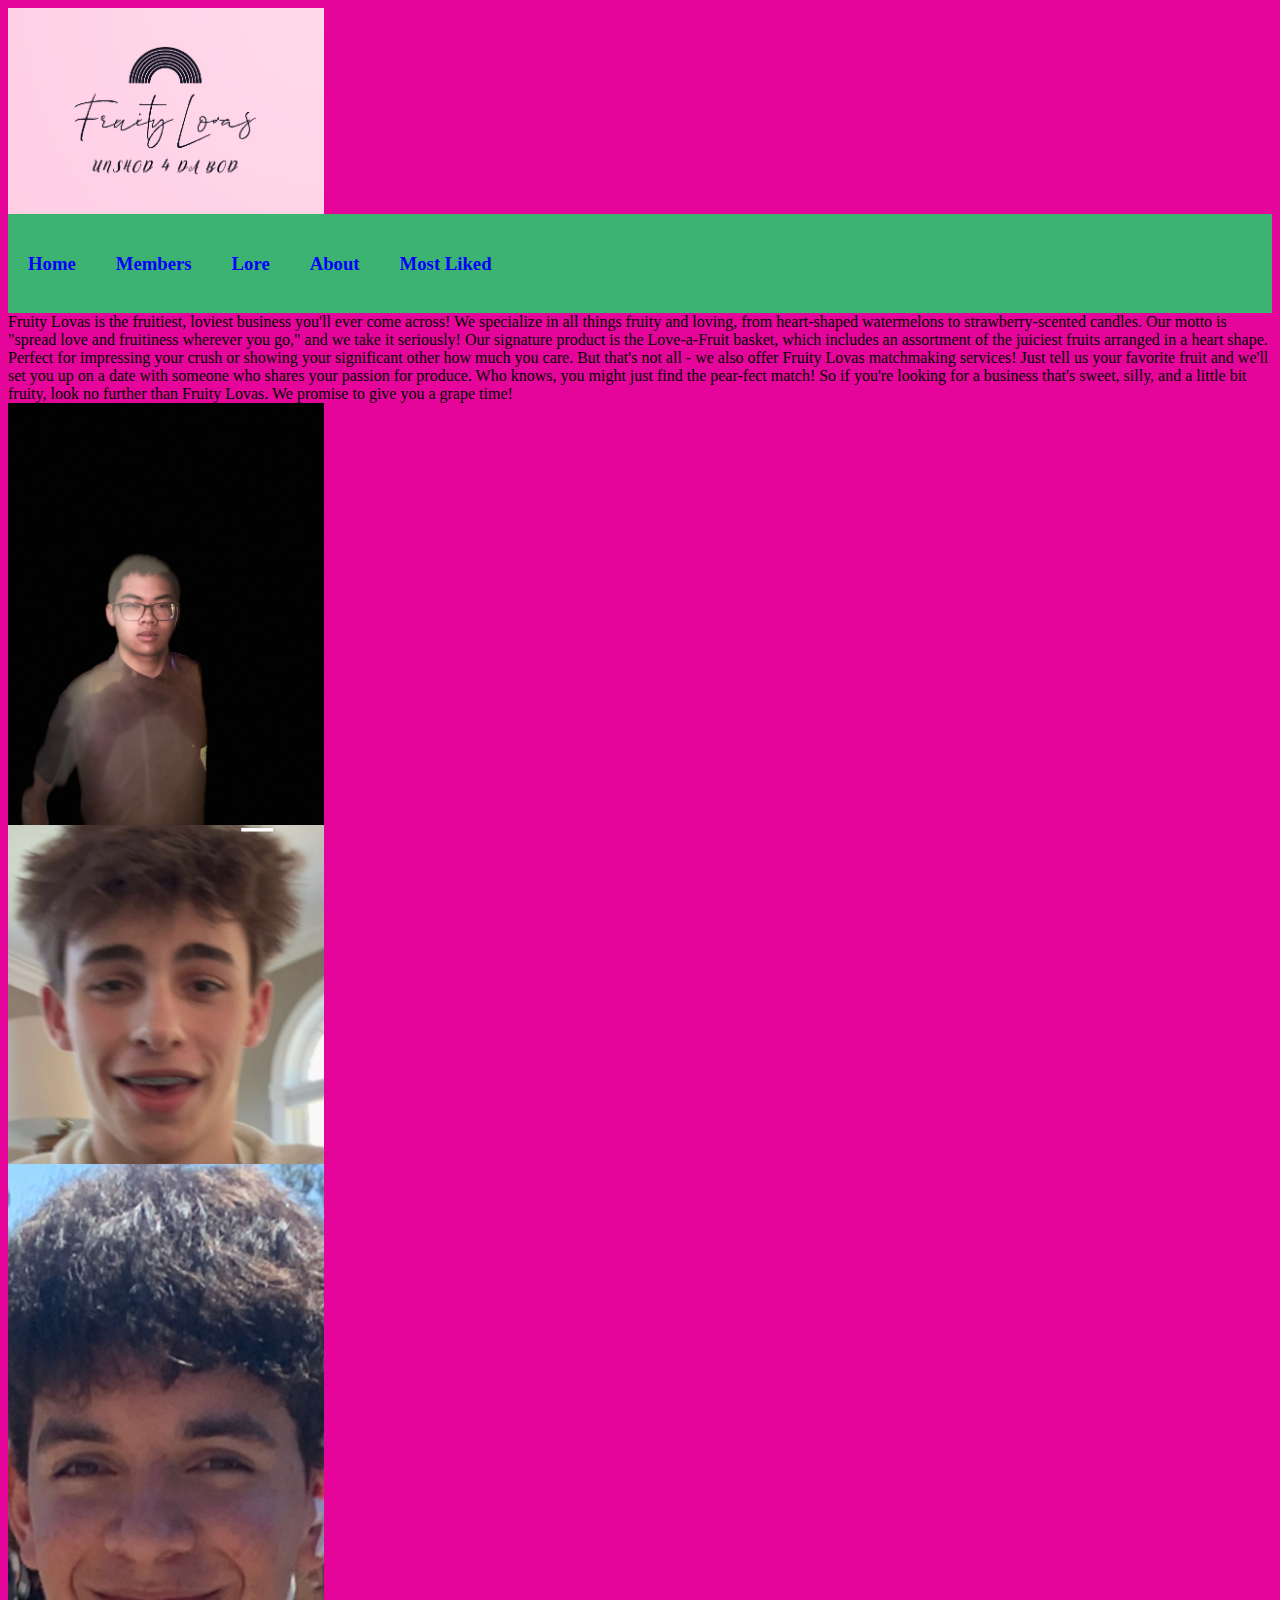
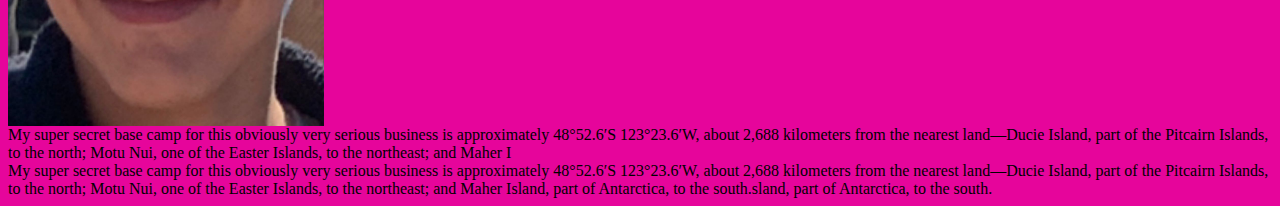
<file: index.html>
<!DOCTYPE html>
<html lang="en">
    <head>
        <meta charset="utf-8" />
        <link rel="stylesheet" type="text/css" href="default.css">
        <title>Fruity Lovas</title>
    </head>
    <body>

         <header>
                
                <img src="images/Fruity Lovas (2).PNG">
         </header>
    </body>
    <body>
        <nav>
            <ul>
                <li>
                    <h3><a href="index.html"> Home</h3></a>
                </li>
                <li>
                    <h3><a href="members.html"> Members</h3></a>
                </li>
                <li>
                    <h3><a href="Lore.html"> Lore</h3></a>
                </li>
                <li>
                    <h3><a href="About.html"> About</h3></a>
                </li>
                <li>
                    <h3><a href="Most_Liked.html"> Most Liked</h3></a>
                </li>
            </ul>
        </nav>
    </body>
    <body>
        <footer>
            Fruity Lovas is the fruitiest, loviest business you'll ever come across! We specialize in all things fruity and loving, from heart-shaped watermelons to strawberry-scented candles. Our motto is "spread love and fruitiness wherever you go," and we take it seriously!
Our signature product is the Love-a-Fruit basket, which includes an assortment of the juiciest fruits arranged in a heart shape. Perfect for impressing your crush or showing your significant other how much you care.
But that's not all - we also offer Fruity Lovas matchmaking services! Just tell us your favorite fruit and we'll set you up on a date with someone who shares your passion for produce. Who knows, you might just find the pear-fect match!
So if you're looking for a business that's sweet, silly, and a little bit fruity, look no further than Fruity Lovas. We promise to give you a grape time!
       <img src="images/20230407_230721237_iOS.jpg">
       <img src="images/20230408_012813127_iOS.jpg">
       <img src="images/leo.jpg">
    </body>
    <body>
        <footer>My super secret base camp for this obviously very serious business is approximately 48°52.6′S 123°23.6′W, about 2,688 kilometers from the nearest land—Ducie Island, part of the Pitcairn Islands, to the north; Motu Nui, one of the Easter Islands, to the northeast; and Maher I <footer>My super secret base camp for this obviously very serious business is approximately 48°52.6′S 123°23.6′W, about 2,688 kilometers from the nearest land—Ducie Island, part of the Pitcairn Islands, to the north; Motu Nui, one of the Easter Islands, to the northeast; and Maher Island, part of Antarctica, to the south.sland, part of Antarctica, to the south.
</html>
</file>
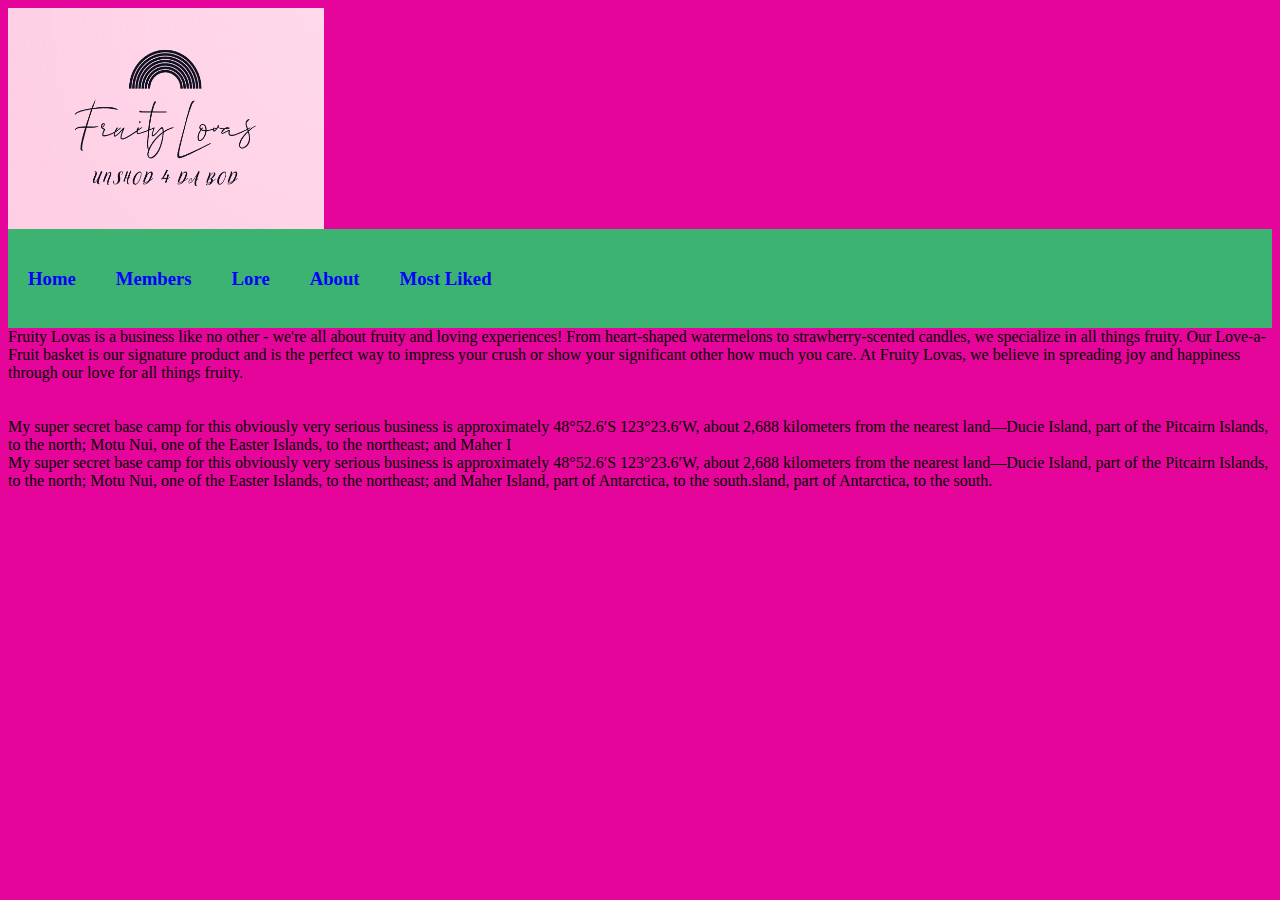
<file: About.html>
<html lang="en">
    <head>
        <meta charset="utf-8" />
        <link rel="stylesheet" type="text/css" href="default.css">
        <title>Fruity Lovas</title>
    </head>

    <header>
                
        <img src="images/Fruity Lovas (2).PNG">
 </header>
    <body>
        <nav>
            <ul>
                <li>
                    <h3><a href="index.html"> Home</h3></a>
                </li>
                <li>
                    <h3><a href="members.html"> Members</h3></a>
                </li>
                <li>
                    <h3><a href="Lore.html"> Lore</h3></a>
                </li>
                <li>
                    <h3><a href="About.html"> About</h3></a>
                </li>
                <li>
                    <h3><a href="Most_Liked.html"> Most Liked</h3></a>
                </li>
            </ul>
        </nav>
    </body>
    <body>
       
     Fruity Lovas is a business like no other - we're all about fruity and loving experiences! From heart-shaped watermelons to strawberry-scented candles, we specialize in all things fruity. Our Love-a-Fruit basket is our signature product and is the perfect way to impress your crush or show your significant other how much you care. At Fruity Lovas, we believe in spreading joy and happiness through our love for all things fruity.
     <br><br><br>
    </body>

    <footer>My super secret base camp for this obviously very serious business is approximately 48°52.6′S 123°23.6′W, about 2,688 kilometers from the nearest land—Ducie Island, part of the Pitcairn Islands, to the north; Motu Nui, one of the Easter Islands, to the northeast; and Maher I <footer>My super secret base camp for this obviously very serious business is approximately 48°52.6′S 123°23.6′W, about 2,688 kilometers from the nearest land—Ducie Island, part of the Pitcairn Islands, to the north; Motu Nui, one of the Easter Islands, to the northeast; and Maher Island, part of Antarctica, to the south.sland, part of Antarctica, to the south.</footer>
</file>
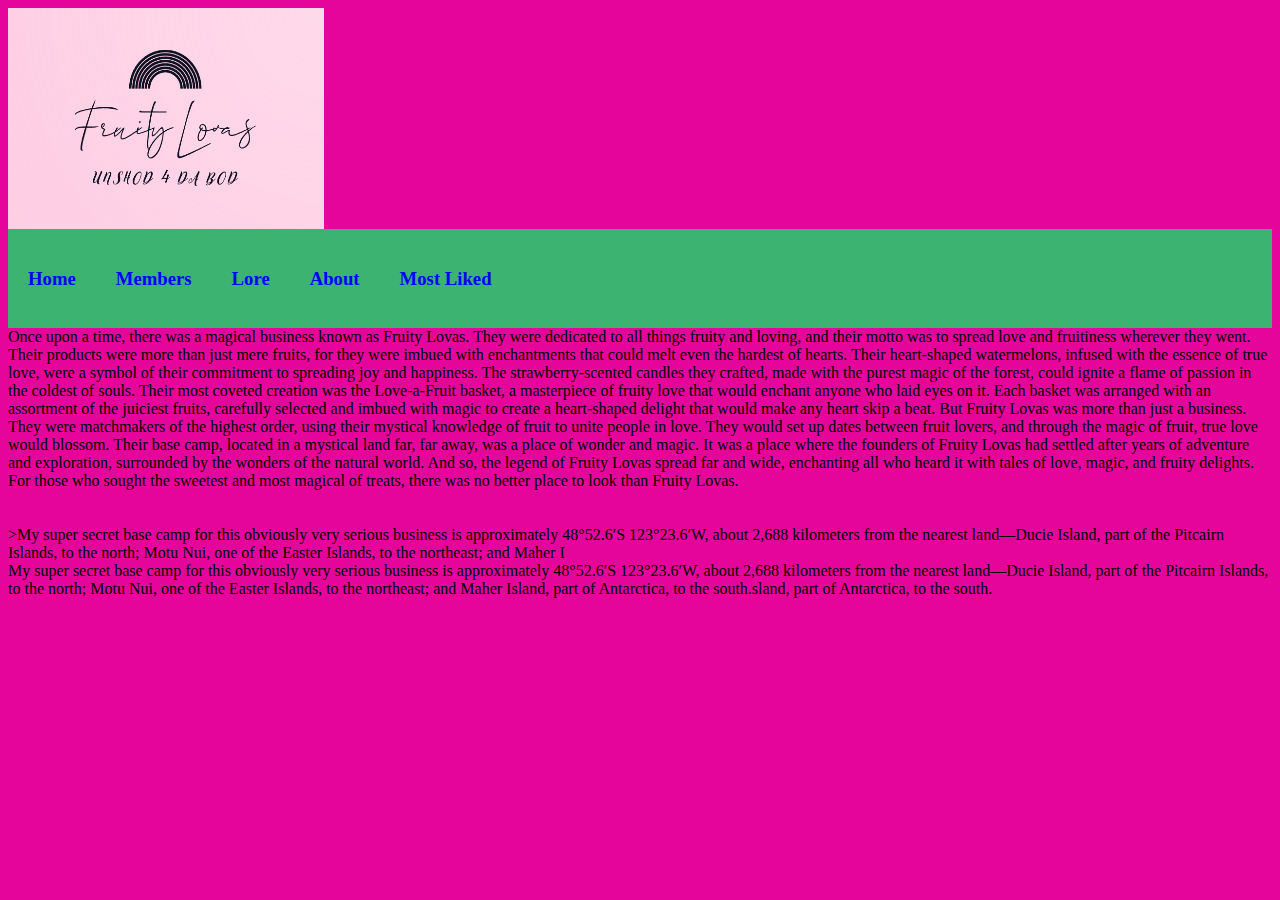
<file: Lore.html>
<html lang="en">
    <head>
        <meta charset="utf-8" />
        <link rel="stylesheet" type="text/css" href="default.css">
        <title>Fruity Lovas</title>
    </head>

    <header>
                
        <img src="images/Fruity Lovas (2).PNG">
 </header>
    <body>
        <nav>
            <ul>
                <li>
                    <h3><a href="index.html"> Home</h3></a>
                </li>
                <li>
                    <h3><a href="members.html"> Members</h3></a>
                </li>
                <li>
                    <h3><a href="Lore.html"> Lore</h3></a>
                </li>
                <li>
                    <h3><a href="About.html"> About</h3></a>
                </li>
                <li>
                    <h3><a href="Most_Liked.html"> Most Liked</h3></a>
                </li>
            </ul>
        </nav>
    </body>
    <body>

        Once upon a time, there was a magical business known as Fruity Lovas. They were dedicated to all things fruity and loving, and their motto was to spread love and fruitiness wherever they went. Their products were more than just mere fruits, for they were imbued with enchantments that could melt even the hardest of hearts.
        Their heart-shaped watermelons, infused with the essence of true love, were a symbol of their commitment to spreading joy and happiness. The strawberry-scented candles they crafted, made with the purest magic of the forest, could ignite a flame of passion in the coldest of souls.
        Their most coveted creation was the Love-a-Fruit basket, a masterpiece of fruity love that would enchant anyone who laid eyes on it. Each basket was arranged with an assortment of the juiciest fruits, carefully selected and imbued with magic to create a heart-shaped delight that would make any heart skip a beat.
        But Fruity Lovas was more than just a business. They were matchmakers of the highest order, using their mystical knowledge of fruit to unite people in love. They would set up dates between fruit lovers, and through the magic of fruit, true love would blossom.
        Their base camp, located in a mystical land far, far away, was a place of wonder and magic. It was a place where the founders of Fruity Lovas had settled after years of adventure and exploration, surrounded by the wonders of the natural world.
        And so, the legend of Fruity Lovas spread far and wide, enchanting all who heard it with tales of love, magic, and fruity delights. For those who sought the sweetest and most magical of treats, there was no better place to look than Fruity Lovas.
        
    </body>
    <br><br><br>
    <footer>>My super secret base camp for this obviously very serious business is approximately 48°52.6′S 123°23.6′W, about 2,688 kilometers from the nearest land—Ducie Island, part of the Pitcairn Islands, to the north; Motu Nui, one of the Easter Islands, to the northeast; and Maher I <footer>My super secret base camp for this obviously very serious business is approximately 48°52.6′S 123°23.6′W, about 2,688 kilometers from the nearest land—Ducie Island, part of the Pitcairn Islands, to the north; Motu Nui, one of the Easter Islands, to the northeast; and Maher Island, part of Antarctica, to the south.sland, part of Antarctica, to the south.</footer>
</file>
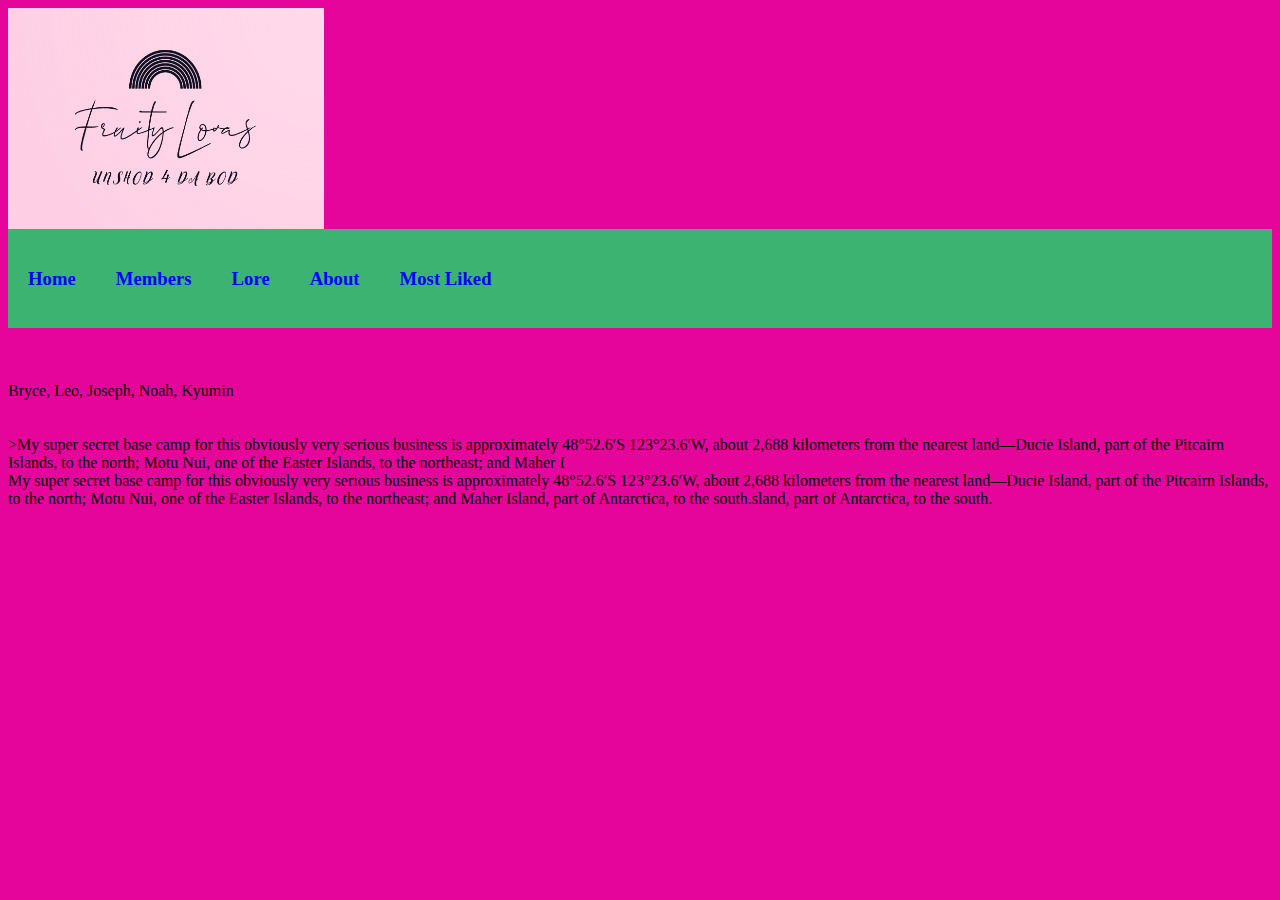
<file: members.html>
<html lang="en">
    <head>
        <meta charset="utf-8" />
        <link rel="stylesheet" type="text/css" href="default.css">
        <title>Fruity Lovas</title>
    </head>

    <header>
                
        <img src="images/Fruity Lovas (2).PNG">
 </header>
    <body>
        <nav>
            <ul>
                <li>
                    <h3><a href="index.html"> Home</h3></a>
                </li>
                <li>
                    <h3><a href="members.html"> Members</h3></a>
                </li>
                <li>
                    <h3><a href="Lore.html"> Lore</h3></a>
                </li>
                <li>
                    <h3><a href="About.html"> About</h3></a>
                </li>
                <li>
                    <h3><a href="Most_Liked.html"> Most Liked</h3></a>
                </li>
            </ul>
        </nav>
    </body>
    <br><br><br>
    <body>
    Bryce, Leo, Joseph, Noah, Kyumin
    </body>
    <br><br><br>
    <footer>>My super secret base camp for this obviously very serious business is approximately 48°52.6′S 123°23.6′W, about 2,688 kilometers from the nearest land—Ducie Island, part of the Pitcairn Islands, to the north; Motu Nui, one of the Easter Islands, to the northeast; and Maher I <footer>My super secret base camp for this obviously very serious business is approximately 48°52.6′S 123°23.6′W, about 2,688 kilometers from the nearest land—Ducie Island, part of the Pitcairn Islands, to the north; Motu Nui, one of the Easter Islands, to the northeast; and Maher Island, part of Antarctica, to the south.sland, part of Antarctica, to the south.</footer>
</file>
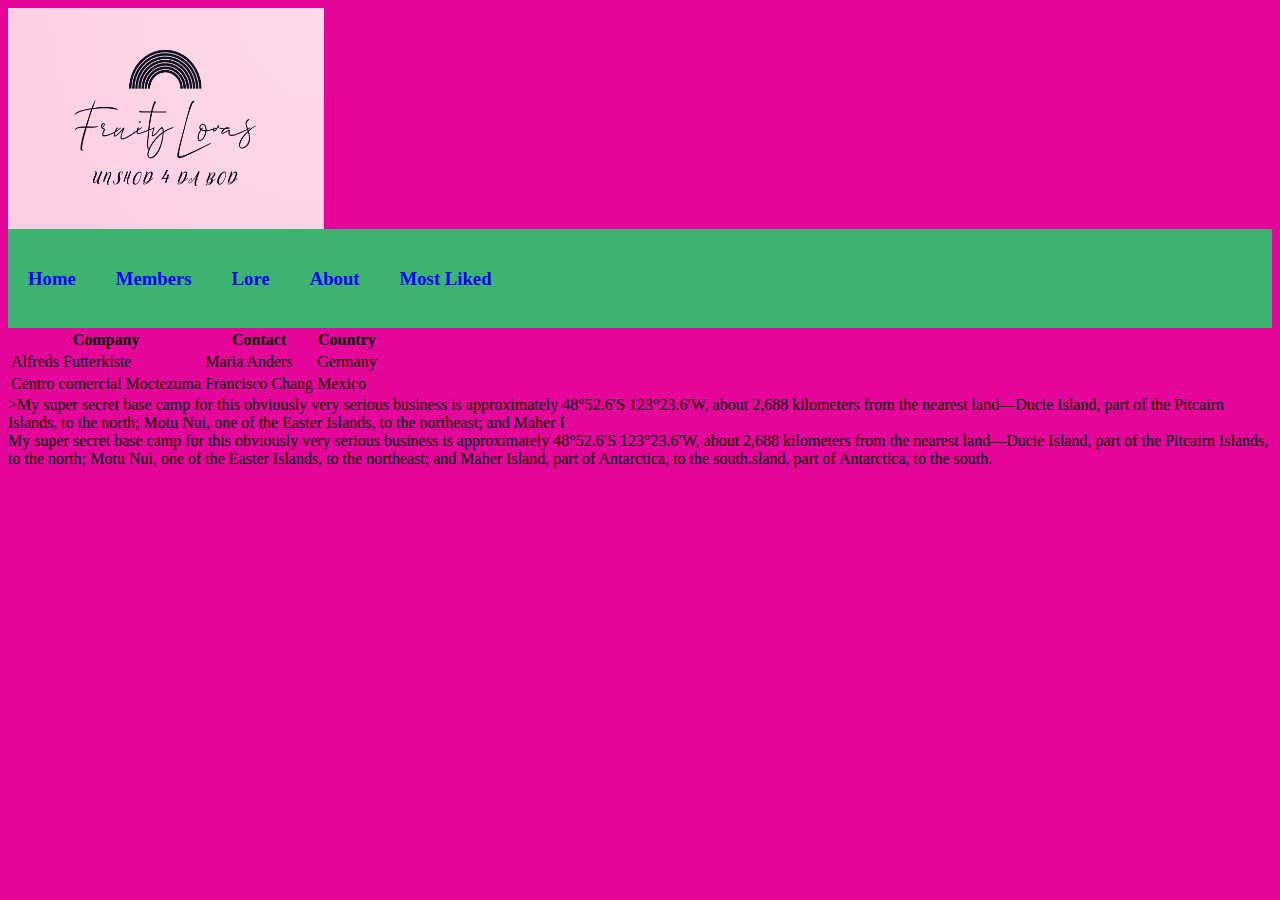
<file: Most_Liked.html>
<html lang="en">
    <head>
        <meta charset="utf-8" />
        <link rel="stylesheet" type="text/css" href="default.css">
        <title>Fruity Lovas</title>
    </head>

    <header>
                
        <img src="images/Fruity Lovas (2).PNG">
 </header>
    <body>
        <nav>
            <ul>
                <li>
                    <h3><a href="index.html"> Home</h3></a>
                </li>
                <li>
                    <h3><a href="members.html"> Members</h3></a>
                </li>
                <li>
                    <h3><a href="Lore.html"> Lore</h3></a>
                </li>
                <li>
                    <h3><a href="About.html"> About</h3></a>
                </li>
                <li>
                    <h3><a href="Most_Liked.html"> Most Liked</h3></a>
                </li>
            </ul>
        </nav>
    </body>
    <table>
        <tr>
          <th>Company</th>
          <th>Contact</th>
          <th>Country</th>
        </tr>
        <tr>
          <td>Alfreds Futterkiste</td>
          <td>Maria Anders</td>
          <td>Germany</td>
        </tr>
        <tr>
          <td>Centro comercial Moctezuma</td>
          <td>Francisco Chang</td>
          <td>Mexico</td>
        </tr>
      </table> 
    <footer>>My super secret base camp for this obviously very serious business is approximately 48°52.6′S 123°23.6′W, about 2,688 kilometers from the nearest land—Ducie Island, part of the Pitcairn Islands, to the north; Motu Nui, one of the Easter Islands, to the northeast; and Maher I <footer>My super secret base camp for this obviously very serious business is approximately 48°52.6′S 123°23.6′W, about 2,688 kilometers from the nearest land—Ducie Island, part of the Pitcairn Islands, to the north; Motu Nui, one of the Easter Islands, to the northeast; and Maher Island, part of Antarctica, to the south.sland, part of Antarctica, to the south.</footer>
</file>
<file: default.css>
body {
    background-color:rgb(230, 5, 155);
}

main {
    background-color: chocolate;
}
nav {
    background-color: darkorchid;
    margin-left: auto;
    margin-right: auto;
}

ul {
    background-color: mediumseagreen;
    list-style-type: none;
    margin: 0;
    padding: 0;
    overflow: hidden;

}

li {
    float: left;
}

li a:hover {
    background-color:blueviolet
}


li a {
    display: block;
    color:  blue;
    text-align: justify;
    padding: 20px 20px;
    text-decoration: none;
}

img {
    display: block;
    width: 25%;
    height: 25%;

}
</file>
